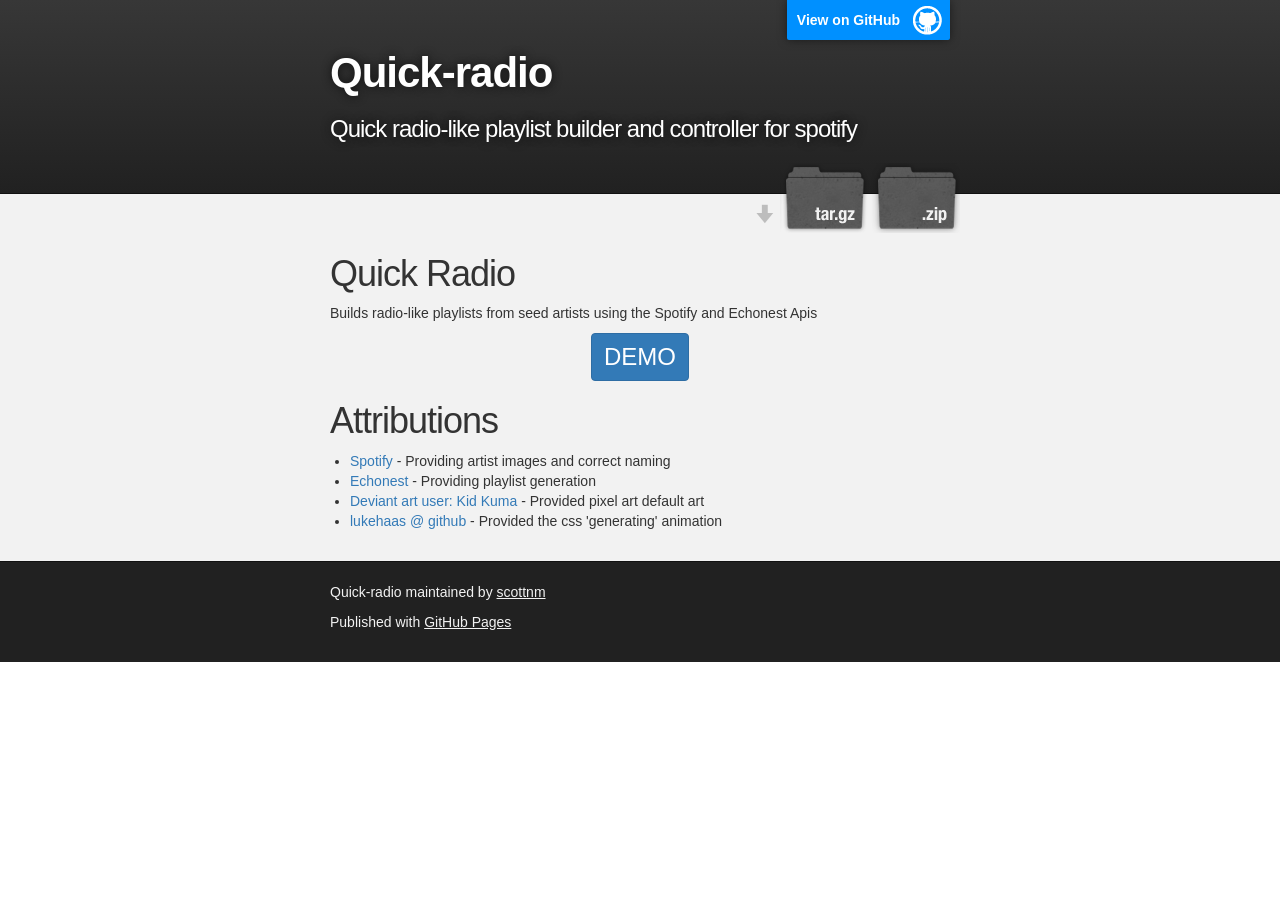
<file: index.html>
<!DOCTYPE html>
<html>

  <head>
    <meta charset='utf-8'>
    <meta http-equiv="X-UA-Compatible" content="chrome=1">
    <meta name="description" content="Quick-radio : Quick radio-like playlist builder and controller for spotify">

    <link rel="stylesheet" type="text/css" media="screen" href="stylesheets/stylesheet.css">
    <link rel="stylesheet" type="text/css" href="https://maxcdn.bootstrapcdn.com/bootstrap/3.3.5/css/bootstrap.min.css">
    <link rel="stylesheet" type="text/css" href="stylesheets/custom.css">

    <title>Quick-radio</title>
  </head>

  <body>

    <!-- HEADER -->
    <div id="header_wrap" class="outer">
        <header class="inner">
          <a id="forkme_banner" href="https://github.com/scottnm/Quick-Radio">View on GitHub</a>

          <h1 id="project_title">Quick-radio</h1>
          <h2 id="project_tagline">Quick radio-like playlist builder and controller for spotify</h2>

            <section id="downloads">
              <a class="zip_download_link" href="https://github.com/scottnm/Quick-Radio/zipball/master">Download this project as a .zip file</a>
              <a class="tar_download_link" href="https://github.com/scottnm/Quick-Radio/tarball/master">Download this project as a tar.gz file</a>
            </section>
        </header>
    </div>

    <!-- MAIN CONTENT -->
    <div id="main_content_wrap" class="outer">
      <section id="main_content" class="inner">
        <h1>
<a id="quick-radio" class="anchor" href="#quick-radio" aria-hidden="true"><span class="octicon octicon-link"></span></a>Quick Radio</h1>

<p>Builds radio-like playlists from seed artists using the Spotify and Echonest Apis</p>

<div id="demo-button-container">
    <a href="liveapp/index.html"><button id="demo-button" class="btn btn-primary">demo</button></a>
</div>

<h1>
<a id="attributions" class="anchor" href="#attributions" aria-hidden="true"><span class="octicon octicon-link"></span></a>Attributions</h1>

<ul>
<li>
<a href="https://developer.spotify.com/">Spotify</a> - Providing artist images and correct naming</li>
<li>
<a href="http://developer.echonest.com/docs/v4">Echonest</a> - Providing playlist generation</li>
<li>
<a href="http://kid-kuma.deviantart.com/art/Pixel-Alphabet-213663295">Deviant art user: Kid Kuma</a> - Provided pixel art default art</li>
<li>
<a href="https://github.com/lukehaas/css-loaders">lukehaas @ github</a> - Provided the css 'generating' animation</li>
</ul>
      </section>
    </div>

    <!-- FOOTER  -->
    <div id="footer_wrap" class="outer">
      <footer class="inner">
        <p class="copyright">Quick-radio maintained by <a href="https://github.com/scottnm">scottnm</a></p>
        <p>Published with <a href="https://pages.github.com">GitHub Pages</a></p>
      </footer>
    </div>

    

  </body>
</html>
</file>
<file: stylesheets/stylesheet.css>
/*******************************************************************************
Slate Theme for GitHub Pages
by Jason Costello, @jsncostello
*******************************************************************************/

@import url(github-light.css);

/*******************************************************************************
MeyerWeb Reset
*******************************************************************************/

html, body, div, span, applet, object, iframe,
h1, h2, h3, h4, h5, h6, p, blockquote, pre,
a, abbr, acronym, address, big, cite, code,
del, dfn, em, img, ins, kbd, q, s, samp,
small, strike, strong, sub, sup, tt, var,
b, u, i, center,
dl, dt, dd, ol, ul, li,
fieldset, form, label, legend,
table, caption, tbody, tfoot, thead, tr, th, td,
article, aside, canvas, details, embed,
figure, figcaption, footer, header, hgroup,
menu, nav, output, ruby, section, summary,
time, mark, audio, video {
  margin: 0;
  padding: 0;
  border: 0;
  font: inherit;
  vertical-align: baseline;
}

/* HTML5 display-role reset for older browsers */
article, aside, details, figcaption, figure,
footer, header, hgroup, menu, nav, section {
  display: block;
}

ol, ul {
  list-style: none;
}

table {
  border-collapse: collapse;
  border-spacing: 0;
}

/*******************************************************************************
Theme Styles
*******************************************************************************/

body {
  box-sizing: border-box;
  color:#373737;
  background: #212121;
  font-size: 16px;
  font-family: 'Myriad Pro', Calibri, Helvetica, Arial, sans-serif;
  line-height: 1.5;
  -webkit-font-smoothing: antialiased;
}

h1, h2, h3, h4, h5, h6 {
  margin: 10px 0;
  font-weight: 700;
  color:#222222;
  font-family: 'Lucida Grande', 'Calibri', Helvetica, Arial, sans-serif;
  letter-spacing: -1px;
}

h1 {
  font-size: 36px;
  font-weight: 700;
}

h2 {
  padding-bottom: 10px;
  font-size: 32px;
  background: url('../images/bg_hr.png') repeat-x bottom;
}

h3 {
  font-size: 24px;
}

h4 {
  font-size: 21px;
}

h5 {
  font-size: 18px;
}

h6 {
  font-size: 16px;
}

p {
  margin: 10px 0 15px 0;
}

footer p {
  color: #f2f2f2;
}

a {
  text-decoration: none;
  color: #007edf;
  text-shadow: none;

  transition: color 0.5s ease;
  transition: text-shadow 0.5s ease;
  -webkit-transition: color 0.5s ease;
  -webkit-transition: text-shadow 0.5s ease;
  -moz-transition: color 0.5s ease;
  -moz-transition: text-shadow 0.5s ease;
  -o-transition: color 0.5s ease;
  -o-transition: text-shadow 0.5s ease;
  -ms-transition: color 0.5s ease;
  -ms-transition: text-shadow 0.5s ease;
}

a:hover, a:focus {text-decoration: underline;}

footer a {
  color: #F2F2F2;
  text-decoration: underline;
}

em {
  font-style: italic;
}

strong {
  font-weight: bold;
}

img {
  position: relative;
  margin: 0 auto;
  max-width: 739px;
  padding: 5px;
  margin: 10px 0 10px 0;
  border: 1px solid #ebebeb;

  box-shadow: 0 0 5px #ebebeb;
  -webkit-box-shadow: 0 0 5px #ebebeb;
  -moz-box-shadow: 0 0 5px #ebebeb;
  -o-box-shadow: 0 0 5px #ebebeb;
  -ms-box-shadow: 0 0 5px #ebebeb;
}

p img {
  display: inline;
  margin: 0;
  padding: 0;
  vertical-align: middle;
  text-align: center;
  border: none;
}

pre, code {
  width: 100%;
  color: #222;
  background-color: #fff;

  font-family: Monaco, "Bitstream Vera Sans Mono", "Lucida Console", Terminal, monospace;
  font-size: 14px;

  border-radius: 2px;
  -moz-border-radius: 2px;
  -webkit-border-radius: 2px;
}

pre {
  width: 100%;
  padding: 10px;
  box-shadow: 0 0 10px rgba(0,0,0,.1);
  overflow: auto;
}

code {
  padding: 3px;
  margin: 0 3px;
  box-shadow: 0 0 10px rgba(0,0,0,.1);
}

pre code {
  display: block;
  box-shadow: none;
}

blockquote {
  color: #666;
  margin-bottom: 20px;
  padding: 0 0 0 20px;
  border-left: 3px solid #bbb;
}


ul, ol, dl {
  margin-bottom: 15px
}

ul {
  list-style-position: inside;
  list-style: disc;
  padding-left: 20px;
}

ol {
  list-style-position: inside;
  list-style: decimal;
  padding-left: 20px;
}

dl dt {
  font-weight: bold;
}

dl dd {
  padding-left: 20px;
  font-style: italic;
}

dl p {
  padding-left: 20px;
  font-style: italic;
}

hr {
  height: 1px;
  margin-bottom: 5px;
  border: none;
  background: url('../images/bg_hr.png') repeat-x center;
}

table {
  border: 1px solid #373737;
  margin-bottom: 20px;
  text-align: left;
 }

th {
  font-family: 'Lucida Grande', 'Helvetica Neue', Helvetica, Arial, sans-serif;
  padding: 10px;
  background: #373737;
  color: #fff;
 }

td {
  padding: 10px;
  border: 1px solid #373737;
 }

form {
  background: #f2f2f2;
  padding: 20px;
}

/*******************************************************************************
Full-Width Styles
*******************************************************************************/

.outer {
  width: 100%;
}

.inner {
  position: relative;
  max-width: 640px;
  padding: 20px 10px;
  margin: 0 auto;
}

#forkme_banner {
  display: block;
  position: absolute;
  top:0;
  right: 10px;
  z-index: 10;
  padding: 10px 50px 10px 10px;
  color: #fff;
  background: url('../images/blacktocat.png') #0090ff no-repeat 95% 50%;
  font-weight: 700;
  box-shadow: 0 0 10px rgba(0,0,0,.5);
  border-bottom-left-radius: 2px;
  border-bottom-right-radius: 2px;
}

#header_wrap {
  background: #212121;
  background: -moz-linear-gradient(top, #373737, #212121);
  background: -webkit-linear-gradient(top, #373737, #212121);
  background: -ms-linear-gradient(top, #373737, #212121);
  background: -o-linear-gradient(top, #373737, #212121);
  background: linear-gradient(top, #373737, #212121);
}

#header_wrap .inner {
  padding: 50px 10px 30px 10px;
}

#project_title {
  margin: 0;
  color: #fff;
  font-size: 42px;
  font-weight: 700;
  text-shadow: #111 0px 0px 10px;
}

#project_tagline {
  color: #fff;
  font-size: 24px;
  font-weight: 300;
  background: none;
  text-shadow: #111 0px 0px 10px;
}

#downloads {
  position: absolute;
  width: 210px;
  z-index: 10;
  bottom: -40px;
  right: 0;
  height: 70px;
  background: url('../images/icon_download.png') no-repeat 0% 90%;
}

.zip_download_link {
  display: block;
  float: right;
  width: 90px;
  height:70px;
  text-indent: -5000px;
  overflow: hidden;
  background: url(../images/sprite_download.png) no-repeat bottom left;
}

.tar_download_link {
  display: block;
  float: right;
  width: 90px;
  height:70px;
  text-indent: -5000px;
  overflow: hidden;
  background: url(../images/sprite_download.png) no-repeat bottom right;
  margin-left: 10px;
}

.zip_download_link:hover {
  background: url(../images/sprite_download.png) no-repeat top left;
}

.tar_download_link:hover {
  background: url(../images/sprite_download.png) no-repeat top right;
}

#main_content_wrap {
  background: #f2f2f2;
  border-top: 1px solid #111;
  border-bottom: 1px solid #111;
}

#main_content {
  padding-top: 40px;
}

#footer_wrap {
  background: #212121;
}



/*******************************************************************************
Small Device Styles
*******************************************************************************/

@media screen and (max-width: 480px) {
  body {
    font-size:14px;
  }

  #downloads {
    display: none;
  }

  .inner {
    min-width: 320px;
    max-width: 480px;
  }

  #project_title {
  font-size: 32px;
  }

  h1 {
    font-size: 28px;
  }

  h2 {
    font-size: 24px;
  }

  h3 {
    font-size: 21px;
  }

  h4 {
    font-size: 18px;
  }

  h5 {
    font-size: 14px;
  }

  h6 {
    font-size: 12px;
  }

  code, pre {
    min-width: 320px;
    max-width: 480px;
    font-size: 11px;
  }

}
</file>
<file: stylesheets/custom.css>
#demo-button {
    text-align: center;
    text-transform: uppercase;
    color: white;
    font-size: 24px;
}

#demo-button-container {
    width: 100%;
    display: flex;
    position: relative;
    justify-content: space-around;
}
</file>
